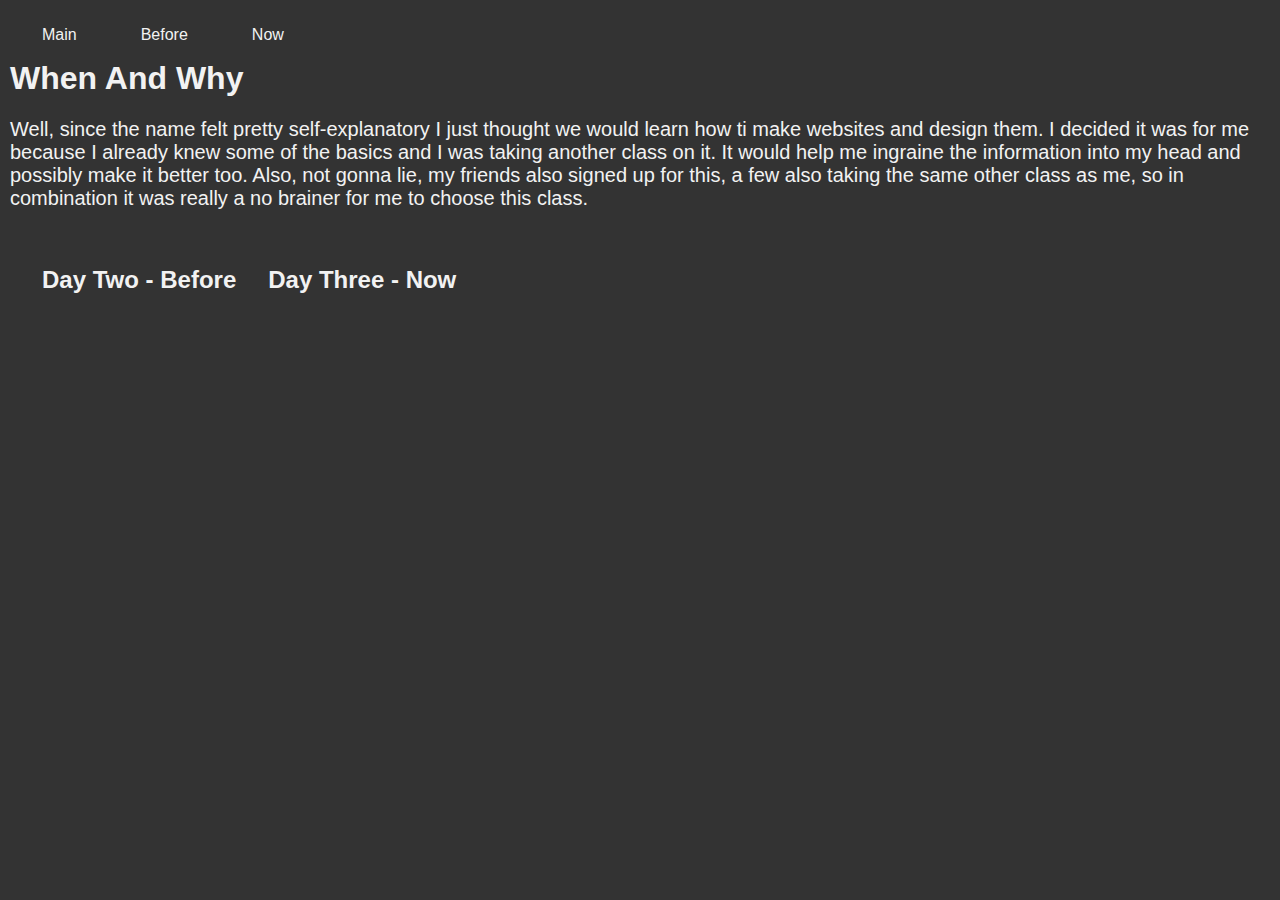
<file: index.html>
<html>
  <link rel="stylesheet" type="text/css" href="index.css">

  <head>
        <nav>
    <ul class="nav">
        <li><a href="index.html">Main</a></li>
        <li><a href="sub1.html">Before</a></li>
        <li><a href="sub2.html">Now</a></li>
    </ul>
</nav>
  <h1> When And Why</h1>
  </head>
  
  <body>
    <p>Well, since the name felt pretty self-explanatory I just thought we would learn how ti make websites and design them. I decided it was for me because I already knew some of the basics and I was taking another class on it. It would help me ingraine the information into my head and possibly make it better too. Also, not gonna lie, my friends also signed up for this, a few also taking the same other class as me, so in combination it was really a no brainer for me to choose this class.</p>
    <li>
      <h2>
        <a href=sub1.html id="anime"> Day Two - Before</a>
        <a href=sub2.html id="anime"> Day Three - Now</a>
      </h2>
    </li>
    
  </body>
</html>
</file>
<file: index.css>
html{
background-color: #333333;
}

body{
margin: 10px;
font-family: 'Roboto', sans-serif;
}

h1, h2{
color: #f2f2f2;
clear:left;
}

p{
color: #f2f2f2;
font-size: 20px;
clear:left;
}

img{
width:90%;
margin:5%;
float:left;
}

/*
.movie{
width:45%;
margin:2.5%;
}
*/

.nav {
list-style-type: none;
margin: 0;
padding: 0;
background-color: #333333;
float:left;
}

li, a {
display: block;
color: #f2f2f2;
padding: 8px 16px;
text-decoration: none;
float:left;
}

li a:hover {
background-color: #f2f2f2;
color: #333333;
}
</file>
